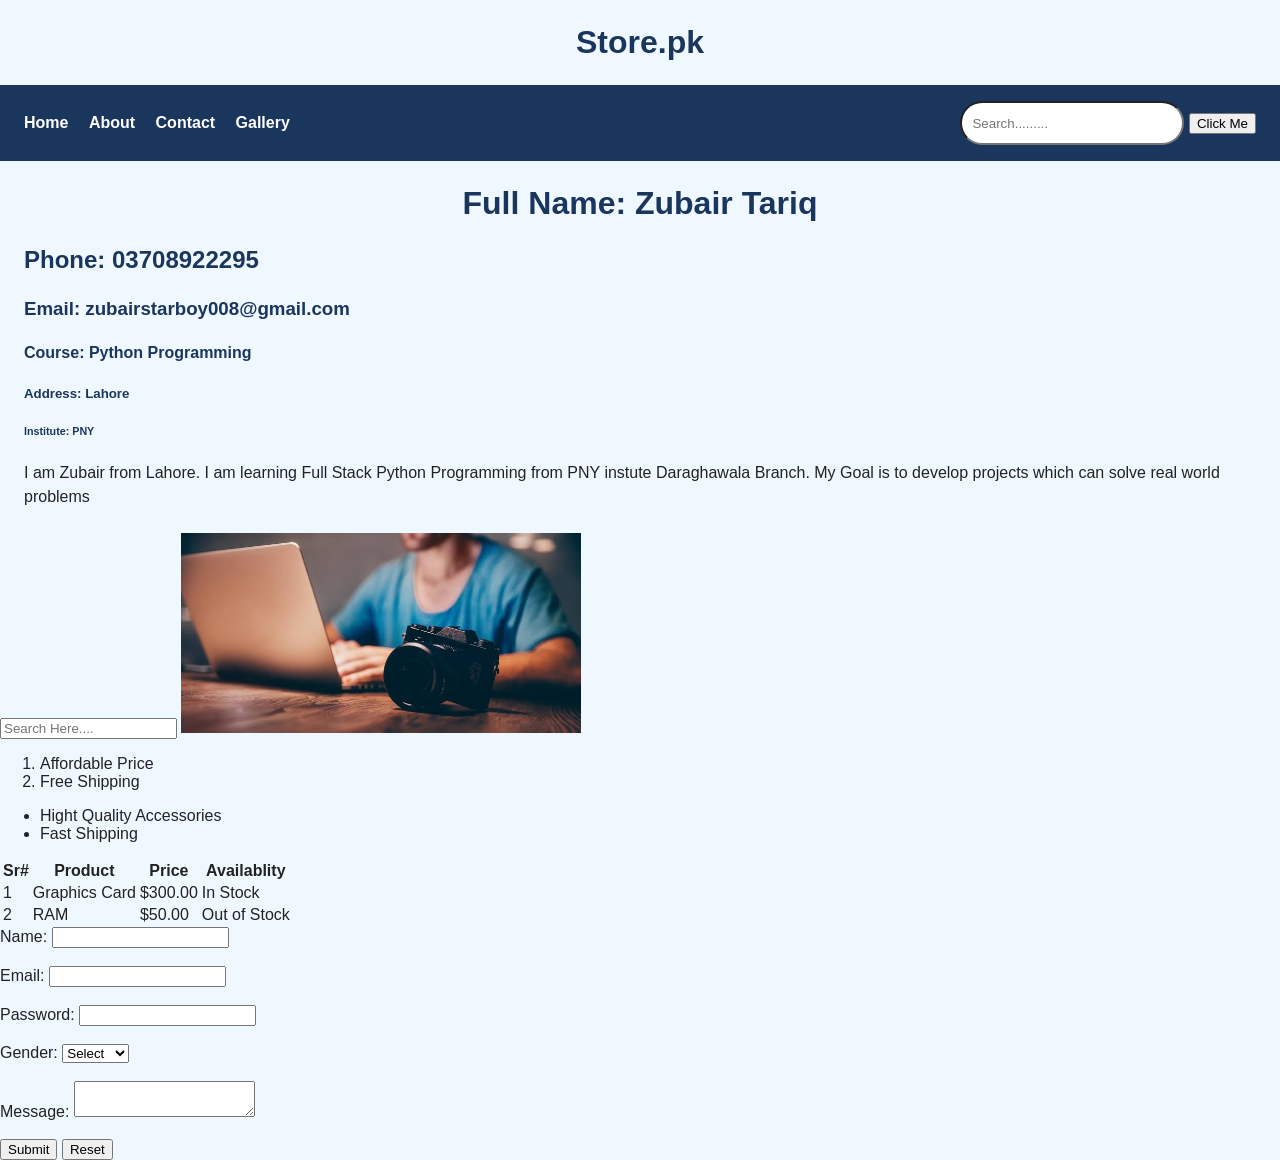
<file: html/index.html>
<!DOCTYPE html>
<html lang="en">
<head>
    <meta charset="UTF-8">
    <meta name="viewport" content="width=device-width, initial-scale=1.0">
    <link rel="stylesheet" href="style.css"> 
    <title>Store.pk</title>
</head>
<body>
    <h1>Store.pk</h1>
    <container id="nav-container">
        <div>
            <nav>
                <a href="index.html">Home</a>
                <a href="about.html">About</a>
                <a href="contact.html">Contact</a>
                <a href="gallery.html">Gallery</a>
            </nav>
        </div>
        <div>
            <input type="text" class="search" placeholder="Search.........">
            <button onclick="alert('Button Clicked')">Click Me</button>
        </div>
    </container>

    <h1>Full Name: Zubair Tariq</h1>
    <h2>Phone: 03708922295</h2>
    <h3>Email: zubairstarboy008@gmail.com</h3>
    <h4>Course: Python Programming</h4>
    <h5>Address: Lahore</h5>
    <h6>Institute: PNY</h6>
    <p>I am Zubair from Lahore. 
    I am learning Full Stack Python Programming from PNY instute Daraghawala Branch. 
    My Goal is to develop projects which can solve real world problems</p>

    <input type="text" placeholder="Search Here....">
    <img style="height: 200px; width: 400px;" 
    src="images/images.jpg" alt="Koi Image Nhi ha">

    <ol>
        <li>Affordable Price</li>
        <li>Free Shipping</li>
    </ol>

    <ul>
        <li>Hight Quality Accessories</li>
        <li>Fast Shipping</li>
    </ul>

    <table>
        <tr>
            <th>Sr#</th>
            <th>Product</th>
            <th>Price</th>
            <th>Availablity</th>
        </tr>
        <tr>
            <td>1</td>
            <td>Graphics Card</td>
            <td>$300.00</td>
            <td>In Stock</td>
        </tr>
        <tr>
            <td>2</td>
            <td>RAM</td>
            <td>$50.00</td>
            <td>Out of Stock</td>
        </tr>
    </table>

    <form action="submit" method="post">
        <label for="name">Name:</label>
        <input type="text" id="name" name="name" required>

        <br><br>

        <label for="email">Email:</label>
        <input type="email" id="email" name="email" required>
        <br><br>
        <label for="password">Password:</label>
        <input type="password" id="password" name="password">
        <br><br>

        <label for="gender">Gender:</label>
        <select id="gender" name="gender">
        <option value="">Select</option>
        <option value="male">Male</option>
        <option value="female">Female</option>
        <option value="other">Other</option>
        </select>
        <br><br>

        <label for="message">Message:</lable>
        <textarea id="message" name="message"></textarea>
        <br><br>
        <button type="submit">Submit</button>
        <button type="reset">Reset</button>
    </form>
    <script src="index.js"></script>
</body>
</html>
</file>
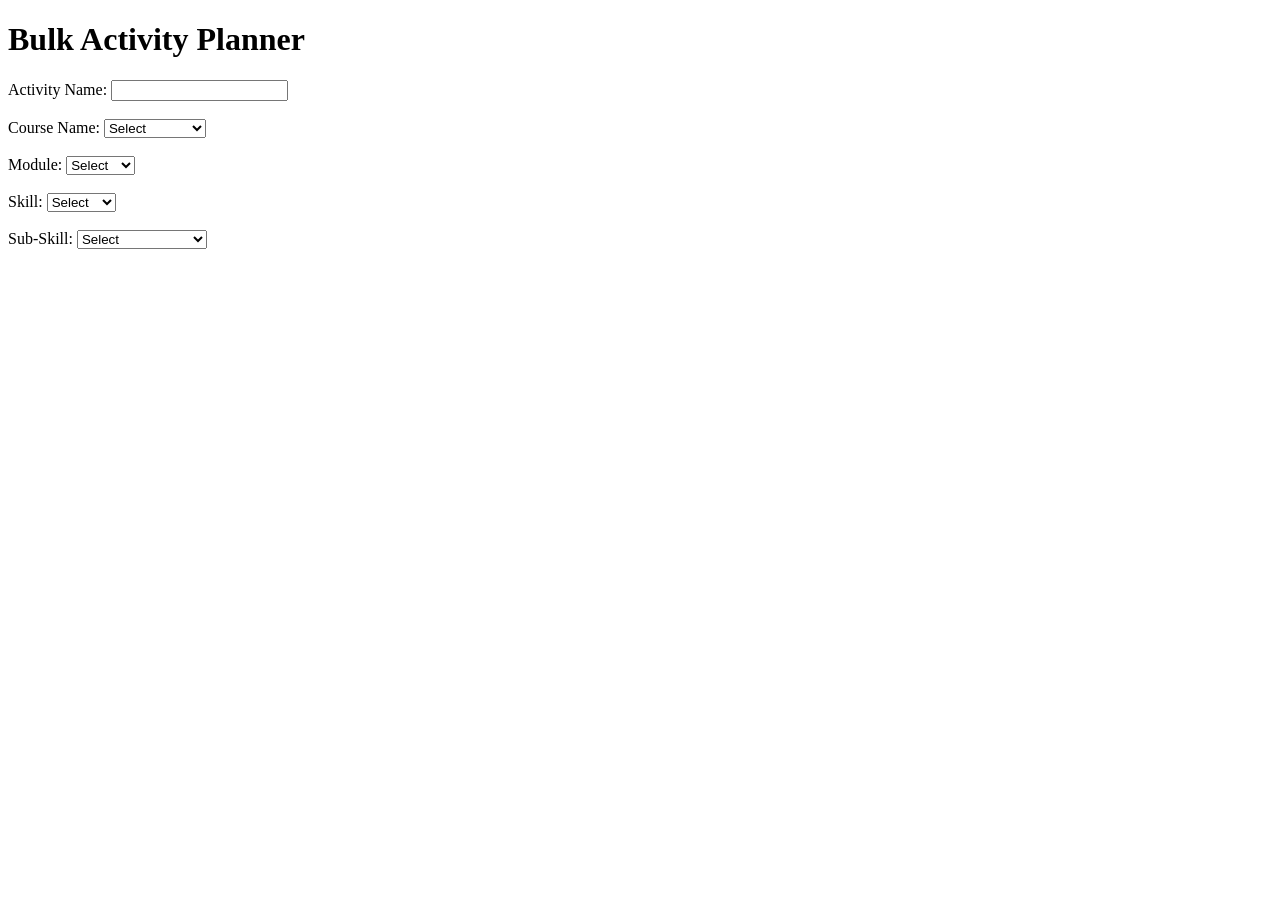
<file: html/ActivityBulk.html>
<!doctype html>
<html lang="en">
  <head>
    <meta charset="UTF-8" />
    <meta name="viewport" content="width=device-width, initial-scale=1.0" />
    <title>Cadets Management System</title>
  </head>
  <body>
    <h1>Bulk Activity Planner</h1>
    <form action="submit" method="post">
      <label>Activity Name:</label>
      <input type="text" id="activity_name" name="activity_name" required />
      <br /><br />
      <label>Course Name:</label>
      <select>
        <option>Select</option>
        <option>Basic Course</option>
        <option>PTF Course</option>
      </select>
      <br /><br />
      <label>Module:</label>
      <select>
        <option>Select</option>
        <option>CADRE</option>
        <option>PLSP</option>
        <option>MFR</option>
      </select>
      <br /><br />
      <label>Skill:</label>
      <select>
        <option>Select</option>
        <option>CADRE</option>
        <option>PLSP</option>
        <option>MFR</option>
      </select>
      <br /><br />

      <label>Sub-Skill:</label>
      <select>
        <option>Select</option>
        <option>Hand Only CPR</option>
        <option>Bleeding Control</option>
        <option>Recovery Position</option>
      </select>

      
    </form>
  </body>
</html>
</file>
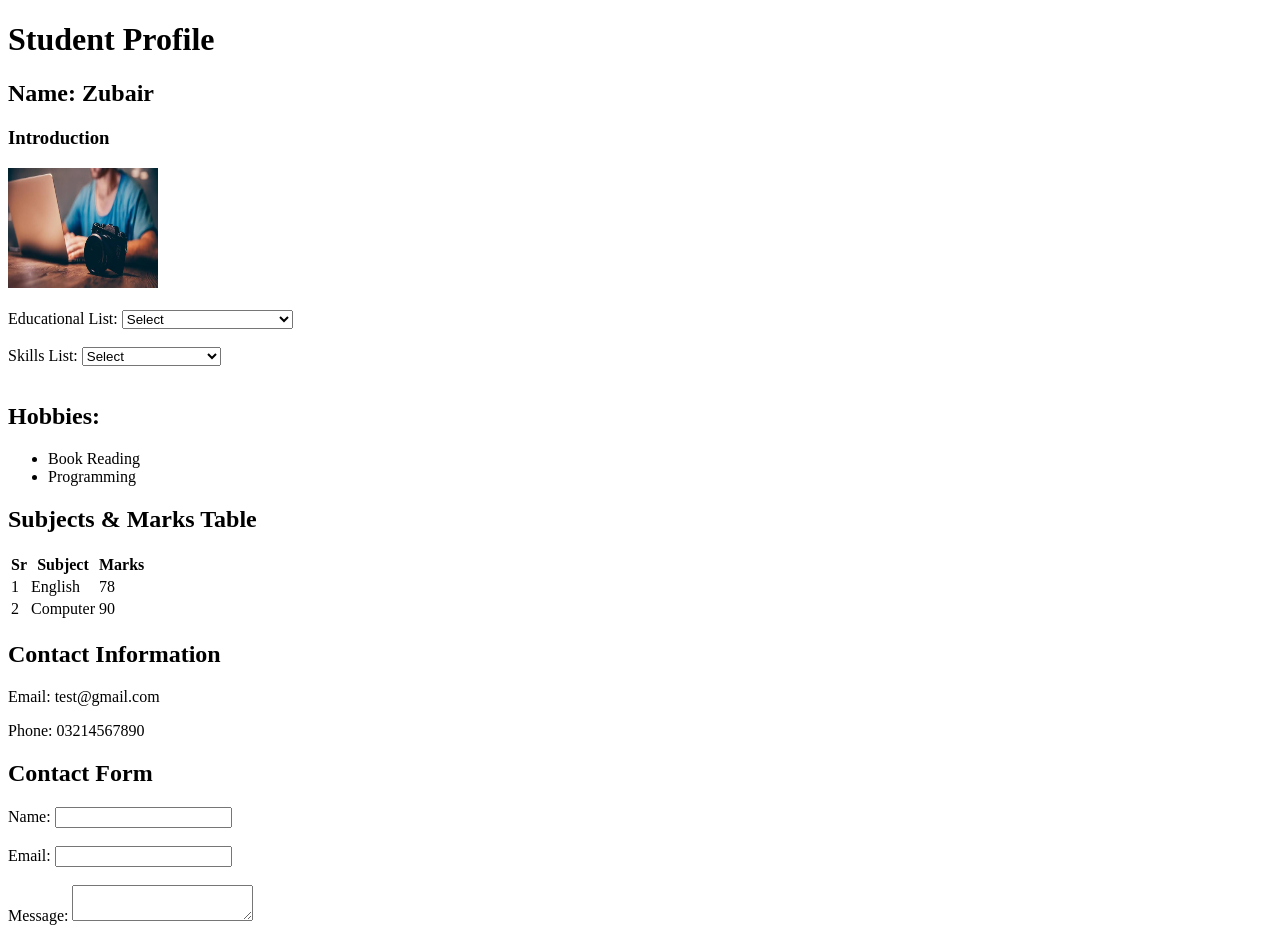
<file: html/student_profile.html>
<!doctype html>
<html lang="en">
  <head>
    <meta charset="UTF-8" />
    <meta name="viewport" content="width=device-width, initial-scale=1.0" />
    <title>Student Profile Web Page</title>
  </head>
  <body>
    <h1>Student Profile</h1>
    <h2>Name: Zubair</h2>
    <h3>Introduction</h3>
    <img style="height: 120px; width: 150px" src="images/images.jpg" />
    <br /><br />
    <lable>Educational List:</lable>
    <select>
      <option>Select</option>
      <option>Matric</option>
      <option>Intermediate</option>
      <option>BS IT</option>
      <option>BS Software Engineering</option>
    </select>
    <br /><br />

    <label>Skills List:</label>
    <select>
      <option>Select</option>
      <option>WordPress</option>
      <option>Digital Marketing</option>
      <option>Graphics Designing</option>
      <option>Web Development</option>
      <option>Video Editing</option>
    </select>
    <br /><br />
    <h2>Hobbies:</h2>
    <ul>
      <li>Book Reading</li>
      <li>Programming</li>
    </ul>

    <h2>Subjects & Marks Table</h2>
    <table>
      <tr>
        <th>Sr</th>
        <th>Subject</th>
        <th>Marks</th>
      </tr>
      <tr>
        <td>1</td>
        <td>English</td>
        <td>78</td>
      </tr>
      <tr>
        <td>2</td>
        <td>Computer</td>
        <td>90</td>
      </tr>
    </table>
    <h2>Contact Information</h2>
    <p>Email: test@gmail.com</p>
    <p>Phone: 03214567890</p>

    <h2>Contact Form</h2>
    <form action="submit" method="post">
      <lable for="name">Name:</lable>
      <input type="text" id="name" name="name" required />
      <br /><br />
      <label for="email">Email:</label>
      <input type="email" id="email" name="email" required />
      <br /><br />
      <lable for="message">Message:</lable>
      <textarea></textarea>
    </form>
  </body>
</html>
</file>
<file: html/style.css>
body {
  margin: 0;
  font-family: Arial, Helvetica, sans-serif;
  background-color: aliceblue;
  color: #222;
}

h1 {
  margin: 24px;
  color: #1a365d;
  justify-content: center;
  display: flex;
}

h2 {
  margin: 24px;
  color: #1a365d;
}

h3 {
  margin: 24px;
  color: #1a365d;
}

h4 {
  margin: 24px;
  color: #1a365d;
}
h5 {
  margin: 24px;
  color: #1a365d;
}
h6 {
  margin: 24px;
  color: #1a365d;
}

p {
  margin: 0 24px 24px;
  line-height: 1.5;
}

/* nav {
  background-color: #1a365d;
  padding: 16px 24px;
} */
#nav-container{
  background-color: #1a365d;
  padding: 16px 24px;
  display: flex;
  justify-content: space-between;
  align-items: center;
}

nav a {
  color: #ffffff;
  text-decoration: none;
  margin-right: 16px;
  font-weight: bold;
}

nav a:hover {
  text-decoration: underline;
}
.search{
  height: 20px;
  width: 200px;
  border-radius: 30px;
  padding: 10px;
}
</file>
